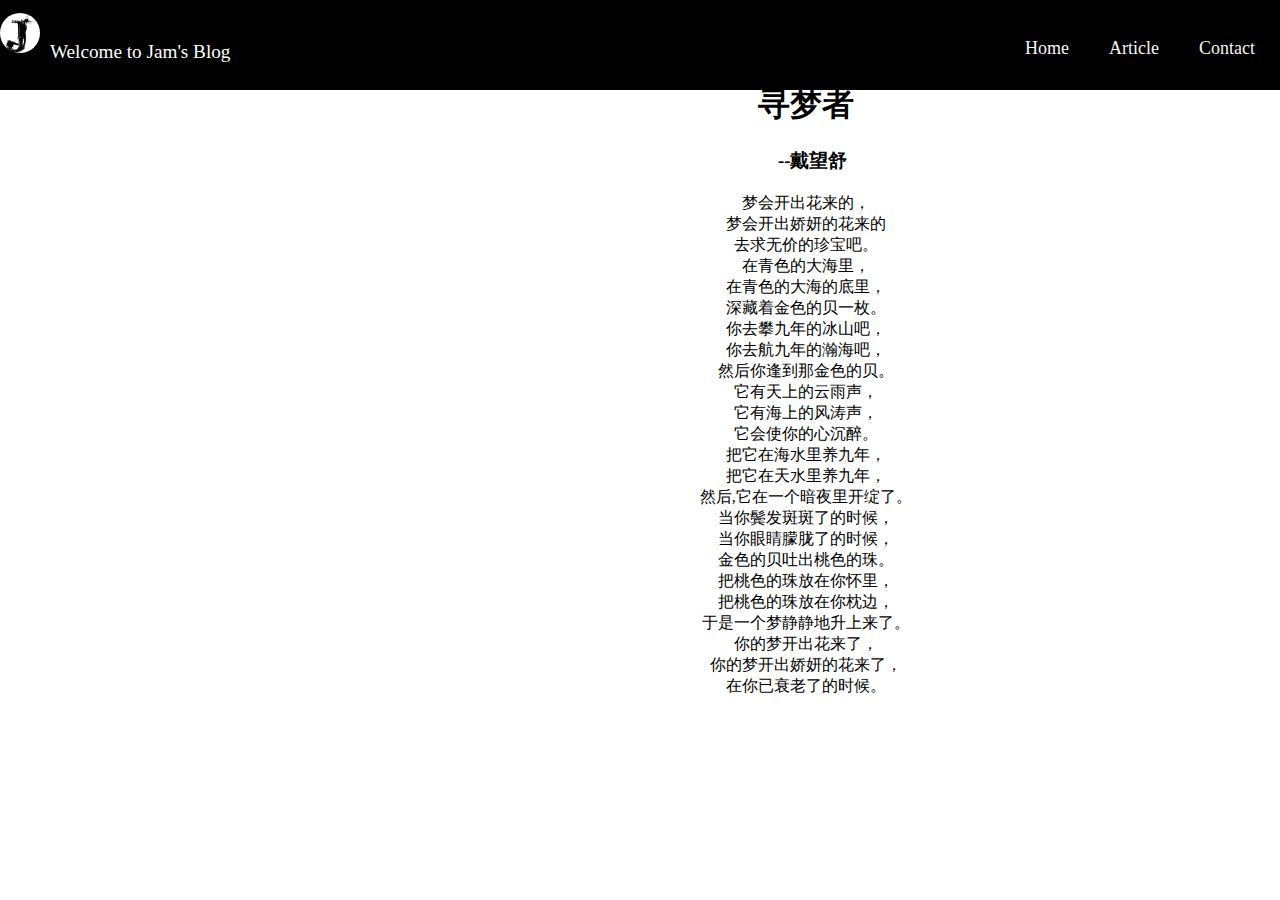
<file: index.html>
<!DOCTYPE html>
<html>
	<head>
		<meta charset="utf-8" />
		<title>Jam's Blog</title>
		<link rel="icon" type="img/png" href="img/favicon.png">
		<link href="./css/screen.css" rel="stylesheet" type="text/css">
	</head>
	<body>
		<div class="layout" id="layout">
			<div id="container" class="container">
				<header id="header" class="header" role="banner">

					<div id="favicon"></div>
			
					<div id="nav">
						<nav>
							<span id="welcome">Welcome to Jam's Blog</span>
							<ul>
								<li><a href="#home">Home</a></li>
								<li><a href="#article">Article</a></li>
								<li><a href="#contact">Contact</a></li>
							</ul>
						</nav>
					</div>

				</header>

				<div id="main" class="main"></div>



				<div id="poetry">
					<article>
						<h1>寻梦者<br></h1><h3>&nbsp;&nbsp;&nbsp;--戴望舒</h3>
						<p>梦会开出花来的，<br>
							梦会开出娇妍的花来的<br>
							去求无价的珍宝吧。<br>
							在青色的大海里，<br>
							在青色的大海的底里，<br>
							深藏着金色的贝一枚。<br>
							你去攀九年的冰山吧，<br>
							你去航九年的瀚海吧，<br>
							然后你逢到那金色的贝。<br>
							它有天上的云雨声，<br>
							它有海上的风涛声，<br>
							它会使你的心沉醉。<br>
							把它在海水里养九年，<br>
							把它在天水里养九年，<br>
							然后,它在一个暗夜里开绽了。<br>
							当你鬓发斑斑了的时候，<br>
							当你眼睛朦胧了的时候，<br>
							金色的贝吐出桃色的珠。<br>
							把桃色的珠放在你怀里，<br>
							把桃色的珠放在你枕边，<br>
							于是一个梦静静地升上来了。<br>
							你的梦开出花来了，<br>
							你的梦开出娇妍的花来了，<br>
							在你已衰老了的时候。<br>
					</article>
				</div>

				
			</div>
	</body>
</html>
</file>
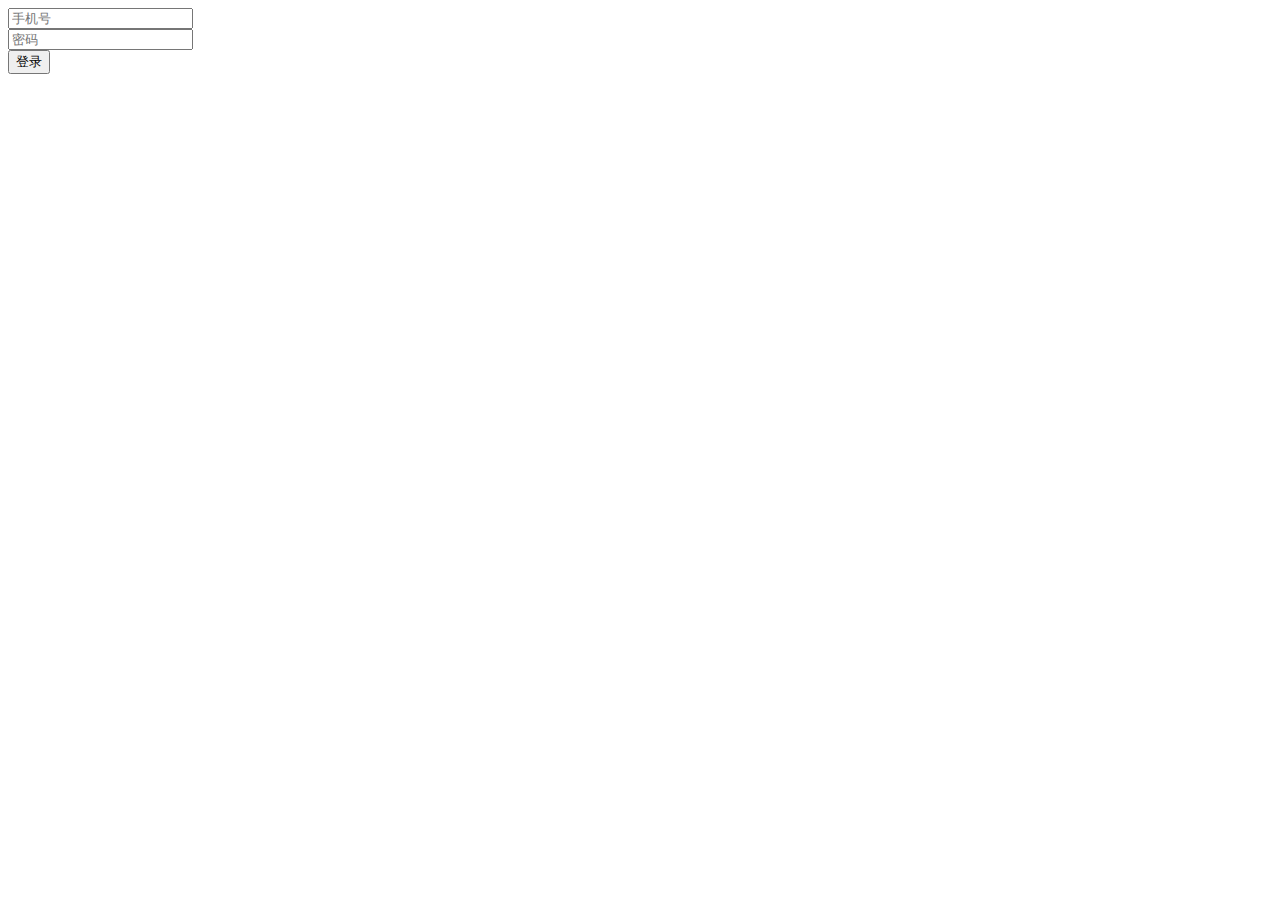
<file: login.html>
<!DOCTYPE html>
<html>
	<head>
		<meta charset="utf-8">
		<title>管理员页面</title>
		<script src="./js/main.js"></script>
	</head>
	<body>
		<div id="main">
			<form name="login" action="index.html" method="post" onsubmit="return validForm()">
			<input name="mobilephone" type="text" alt="手机" placeholder="手机号"/><br>
			<input name="password" type="password" alt="密码" placeholder="密码"/><br>
			<input name="submit" type="submit" alt="登录" value="登录"/>
			</form>
		</div>
	</body>
</html>
</file>
<file: css/screen.css>
body{
	margin: 0;
	padding: 0;
}

#container{
	height: 10%;
	width: 100%;
	position: absolute;
	color: white;
	background-color: #000000;
}

#header{
	margin: 1% 0px;
	padding: 0;
} 


#favicon{
	width: 40px;
	height: 40px;
	background-color: #FFFFFF;
	border-radius: 50%;
	background-image:url(../img/favicon.png);
	background-size: 40px 40px;
	float: left;
}

#welcome{
	font-size: larger;
	color: white;
	position: absolute;
	display: block;
	left: 50px;
	top: 45%;
}

#nav{
	float: right; 
	vertical-align: middle;
	/* text-align: center; */
}

/* .为class选择器 #为id选择器 */
#poetry{
	 text-align:center;
	 color:#000000;
	 float: right;
	margin: 3%;
	 right: 0.625rem;
	 padding: 10px;
}

ul{
	float: right;
	margin: 5px; /* 居中排列 */
}

li{
	float: left;
	margin: 20px;
	list-style: none;
}

a{
	text-decoration: none;
	color: whitesmoke;
	font-size: large;
	display: block;
	-webkit-box-align: cneter;
}

a:hover{
	text-decoration: underline;
}
</file>
